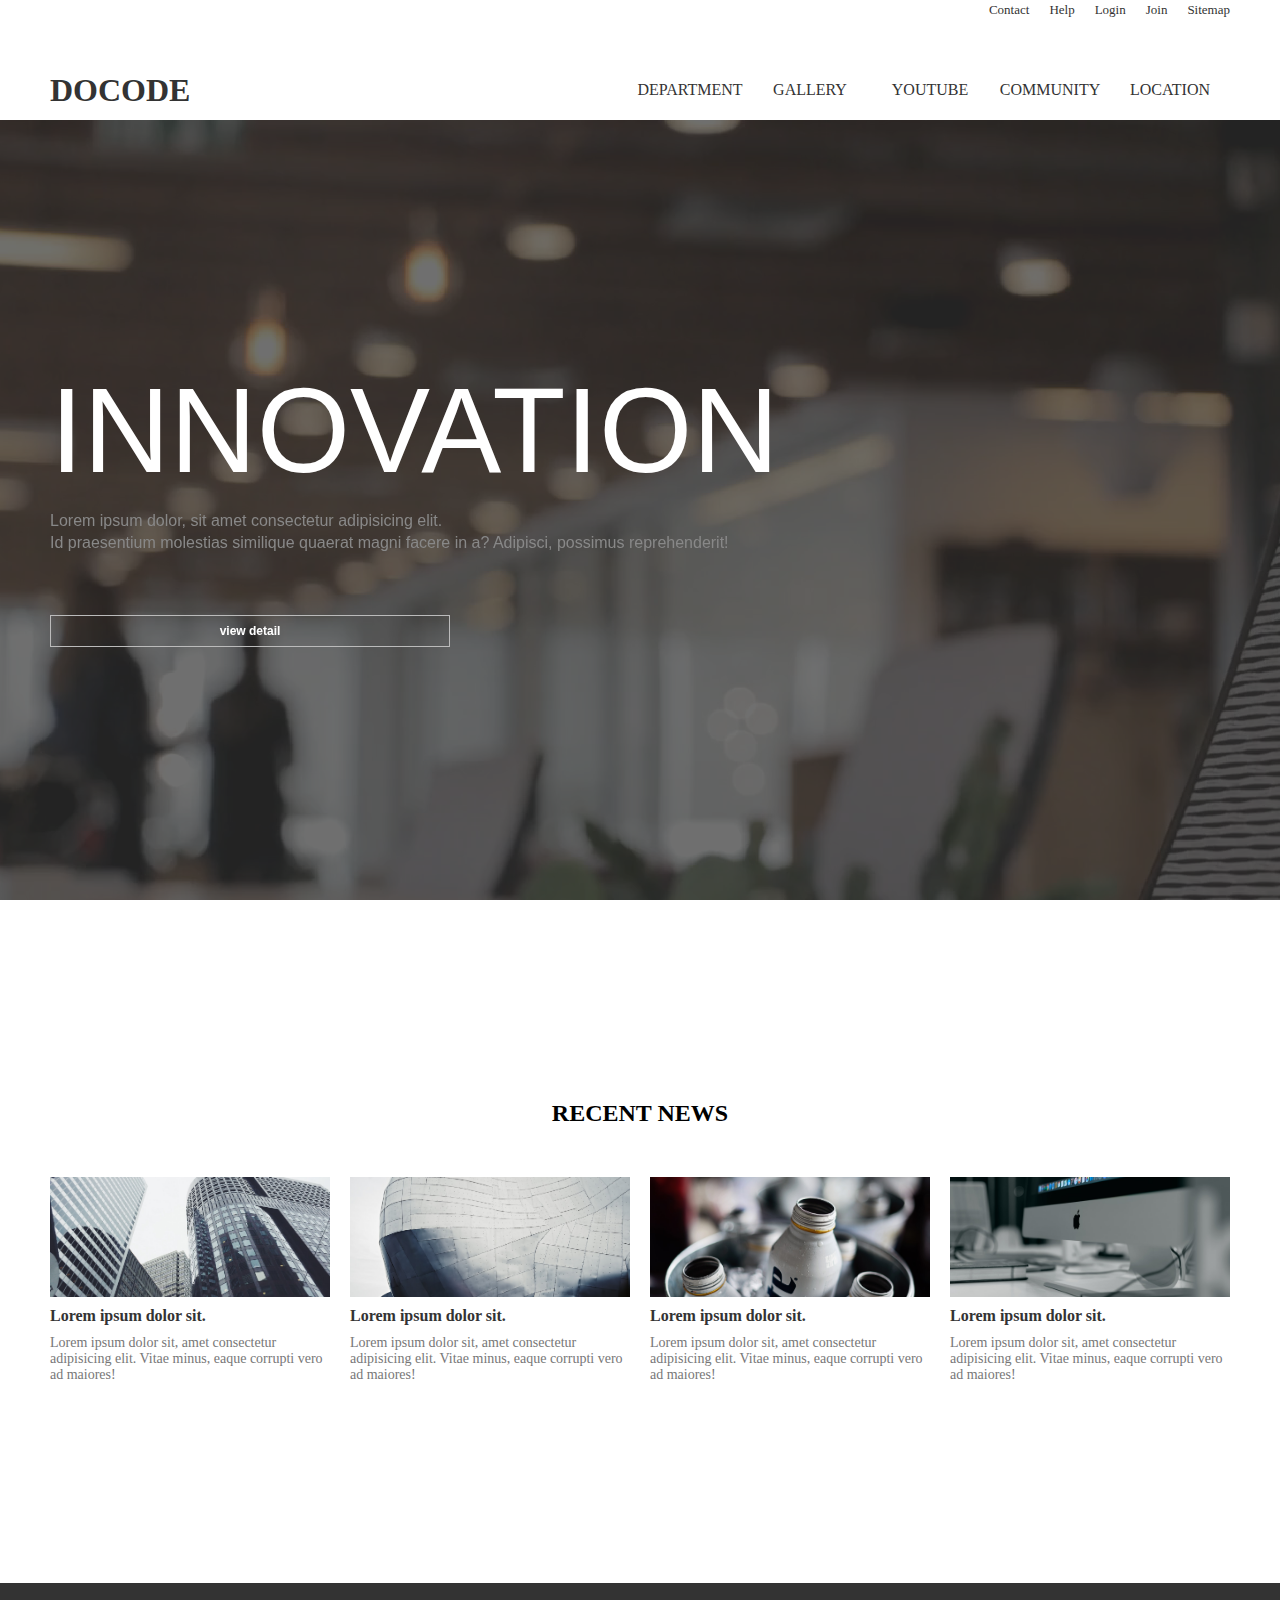
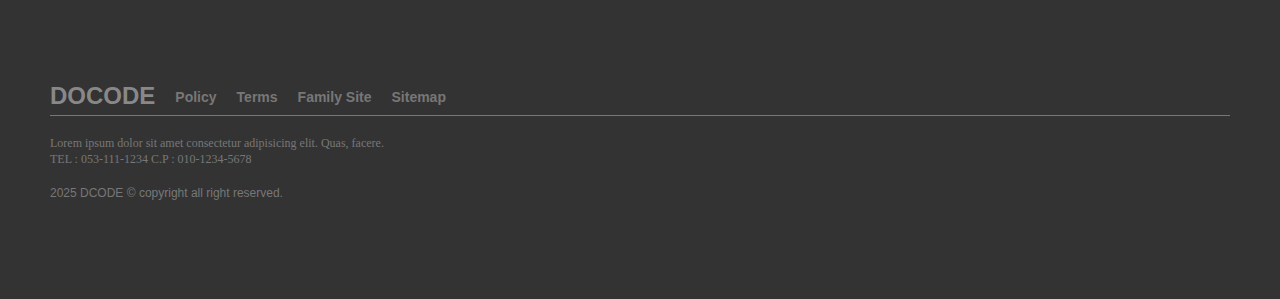
<file: index.html>
<!DOCTYPE html>
<html lang="ko">
  <head>
    <meta charset="UTF-8" />
    <meta name="viewport" content="width=device-width, initial-scale=1.0" />
    <title>docode</title>
    <link rel="stylesheet" href="css/main.css" />
    <!-- 파비콘 -->
    <link
      rel="icon"
      type="image/png"
      href="assets/favicon-0728/favicon-96x96.png"
      sizes="96x96"
    />
    <link
      rel="icon"
      type="image/svg+xml"
      href="assets/favicon-0728/favicon.svg"
    />
    <link rel="shortcut icon" href="assets/favicon-0728/favicon.ico" />
    <link
      rel="apple-touch-icon"
      sizes="180x180"
      href="assets/favicon-0728/apple-touch-icon.png"
    />
    <link rel="manifest" href="assets/favicon-0728/site.webmanifest" />
  </head>
  <body>
    <!-- 전체 레이아웃 -->
    <div class="wrap">
      <!-- 상단 -->
      <header class="header">
        <div class="inner">
          <!-- 상단위 -->
          <div class="header-top">
            <ul class="utill">
              <li><a href="#">Contact</a></li>
              <li><a href="#">Help</a></li>
              <li><a href="#">Login</a></li>
              <li><a href="#">Join</a></li>
              <li><a href="#">Sitemap</a></li>
            </ul>
          </div>
          <!-- 상단아래 -->
          <div class="header-bt">
            <!-- 로고 -->
            <h1><a href="#">DOCODE</a></h1>
            <!-- 메뉴 -->
            <ul class="gnb">
              <li><a href="#">DEPARTMENT</a></li>
              <li><a href="#">GALLERY</a></li>
              <li><a href="#">YOUTUBE</a></li>
              <li><a href="#">COMMUNITY</a></li>
              <li><a href="#">LOCATION</a></li>
            </ul>
          </div>
        </div>
      </header>
      <!-- 비주얼 -->
      <!--figure태그: 독립적인 콘텐츠 담는데 사용  -->
      <figure>
        <!-- 비디오 -->
        <video autoplay loop>
          <source src="images/images/visual.mp4" type="video/mp4" />
        </video>
        <!-- 비디오 내용 -->
        <div class="inner">
          <h2>INNOVATION</h2>
          <p>
            Lorem ipsum dolor, sit amet consectetur adipisicing elit. <br />
            Id praesentium molestias similique quaerat magni facere in a?
            Adipisci, possimus reprehenderit!
          </p>
          <a href="#">view detail</a>
        </div>
      </figure>
      <!-- 뉴스 -->
      <section>
        <div class="inner">
          <h2>RECENT NEWS</h2>
          <div class="section-wrap">
            <ul>
              <li>
                <div class="pic">
                  <img src="images/images/news1.jpg" alt="news1" />
                </div>
                <h3><a href="#">Lorem ipsum dolor sit.</a></h3>
                <p>
                  Lorem ipsum dolor sit, amet consectetur adipisicing elit.
                  Vitae minus, eaque corrupti vero ad maiores!
                </p>
              </li>
              <li>
                <div class="pic">
                  <img src="images/images/news2.jpg" alt="news2" />
                </div>
                <h3><a href="#">Lorem ipsum dolor sit.</a></h3>
                <p>
                  Lorem ipsum dolor sit, amet consectetur adipisicing elit.
                  Vitae minus, eaque corrupti vero ad maiores!
                </p>
              </li>
              <li>
                <div class="pic">
                  <img src="images/images/news3.jpg" alt="news3" />
                </div>
                <h3><a href="#">Lorem ipsum dolor sit.</a></h3>
                <p>
                  Lorem ipsum dolor sit, amet consectetur adipisicing elit.
                  Vitae minus, eaque corrupti vero ad maiores!
                </p>
              </li>
              <li>
                <div class="pic">
                  <img src="images/images/news4.jpg" alt="news4" />
                </div>
                <h3><a href="#">Lorem ipsum dolor sit.</a></h3>
                <p>
                  Lorem ipsum dolor sit, amet consectetur adipisicing elit.
                  Vitae minus, eaque corrupti vero ad maiores!
                </p>
              </li>
            </ul>
          </div>
        </div>
      </section>
      <!-- 하단 -->
      <footer class="footer">
        <div class="inner">
          <!-- 하단위 -->
          <div class="upper">
            <h2><a href="#">DOCODE</a></h2>
            <ul>
              <li><a href="#">Policy</a></li>
              <li><a href="#">Terms</a></li>
              <li><a href="#">Family Site</a></li>
              <li><a href="#">Sitemap</a></li>
            </ul>
          </div>
          <!-- 하단 아래 -->
          <div class="lower">
            <address>
              Lorem ipsum dolor sit amet consectetur adipisicing elit. Quas,
            facere.<br />
            TEL : 053-111-1234 C.P : 010-1234-5678
            </address>
             <p>2025 DCODE &copy; copyright all right reserved.</p>
          </div>
          
        </div>
      </footer>
    </div>
  </body>
</html>
</file>
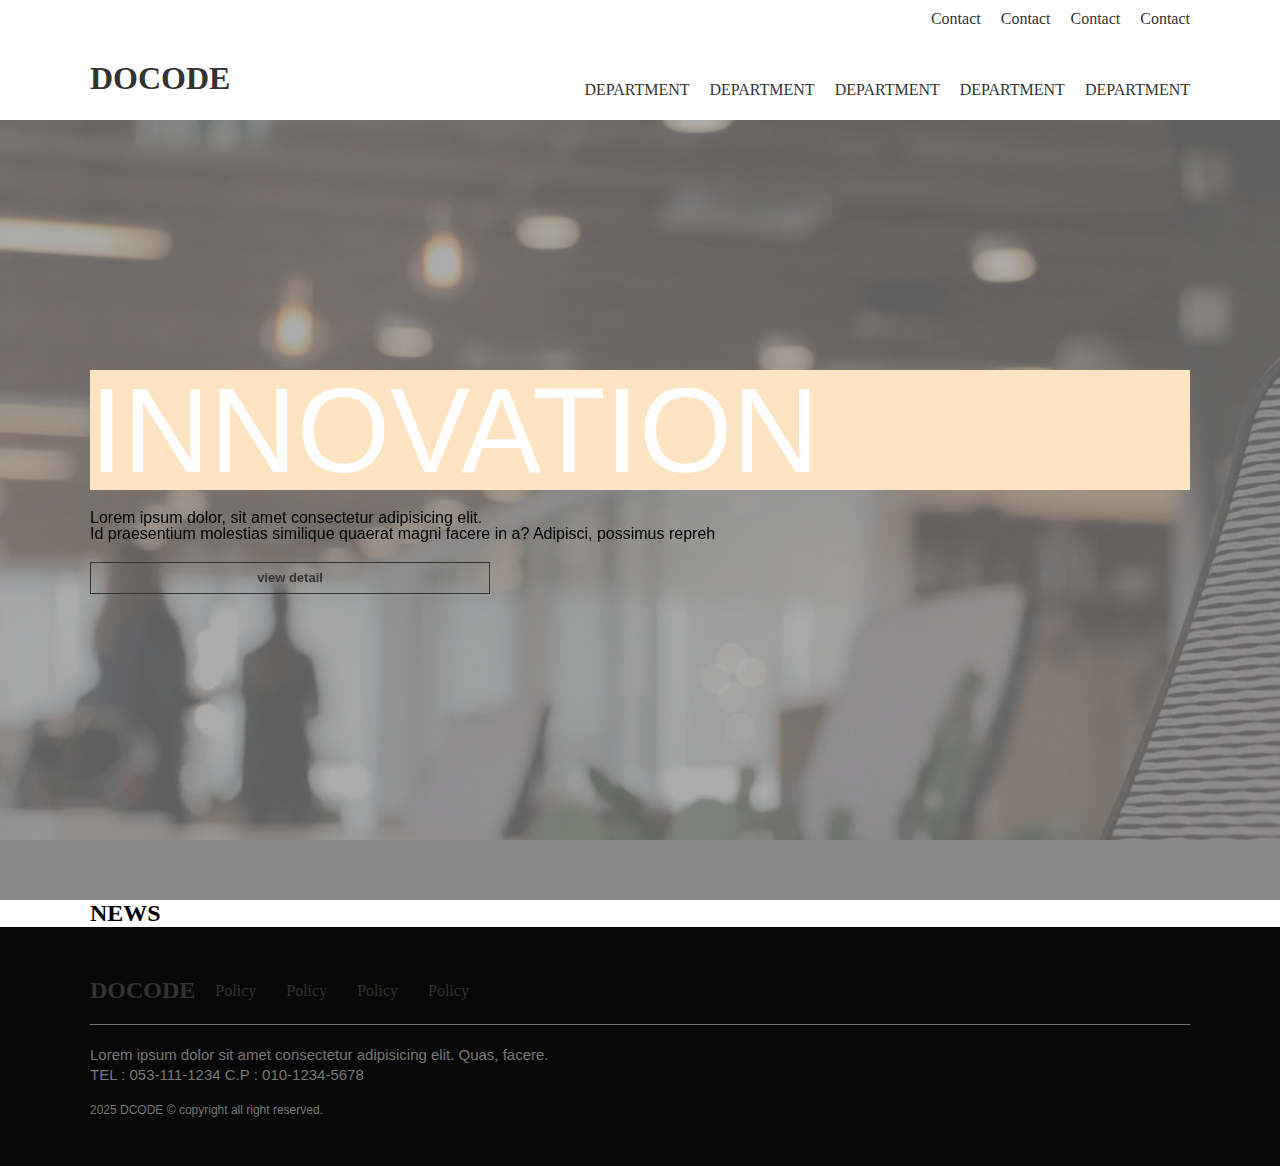
<file: ex-01.html>
<!DOCTYPE html>
<html lang="ko">
  <head>
    <meta charset="UTF-8" />
    <meta name="viewport" content="width=device-width, initial-scale=1.0" />
    <title>Document</title>
    <link rel="stylesheet" href="css/ex-01.css" />
  </head>
  <body>
    <div class="wrap">
      <!-- 상단 -->
      <header class="header">
        <div class="inner">
          <!-- 상단위 -->
          <div class="header-top">
            <ul class="utill">
              <li><a href="#">Contact</a></li>
              <li><a href="#">Contact</a></li>
              <li><a href="#">Contact</a></li>
              <li><a href="#">Contact</a></li>
            </ul>
          </div>
          <!-- 상단아래 -->
          <div class="header-bt">
            <h1><a href="#">DOCODE</a></h1>
            <ul class="gnb">
              <li><a href="#">DEPARTMENT</a></li>
              <li><a href="#">DEPARTMENT</a></li>
              <li><a href="#">DEPARTMENT</a></li>
              <li><a href="#">DEPARTMENT</a></li>
              <li><a href="#">DEPARTMENT</a></li>
            </ul>
          </div>
        </div>
      </header>
      <!-- 메인 -->
      <figure>
        <video autoplay loop>
          <source src="images/images/visual.mp4" type="video/mp4" />
        </video>
        <div class="inner">
          <h2>INNOVATION</h2>
          <p>
            Lorem ipsum dolor, sit amet consectetur adipisicing elit. <br />
            Id praesentium molestias similique quaerat magni facere in a?
            Adipisci, possimus repreh
          </p>
          <a href="#">view detail</a>
        </div>
      </figure>
      <section>
        <div class="inner">
          <h2>NEWS</h2>
          <div class="section-wrap">
            <ul>
              <li></li>
            </ul>
          </div>
        </div>
      </section>

      <!-- 하단 -->
      <footer class="footer">
        <div class="inner">
          <!-- 하단위 -->
          <div class="upper">
            <h2><a href="#">DOCODE</a></h2>
            <ul>
              <li><a href="#">Policy</a></li>
              <li><a href="#">Policy</a></li>
              <li><a href="#">Policy</a></li>
              <li><a href="#">Policy</a></li>
            </ul>
          </div>
          <!-- 하단아래 -->
          <div class="lower">
            <address>  Lorem ipsum dolor sit amet consectetur adipisicing elit. Quas,
            facere.<br />
            TEL : 053-111-1234 C.P : 010-1234-5678</address>
             <p>2025 DCODE &copy; copyright all right reserved.</p>
          </div>
        </div>
      </footer>
    </div>
  </body>
</html>
</file>
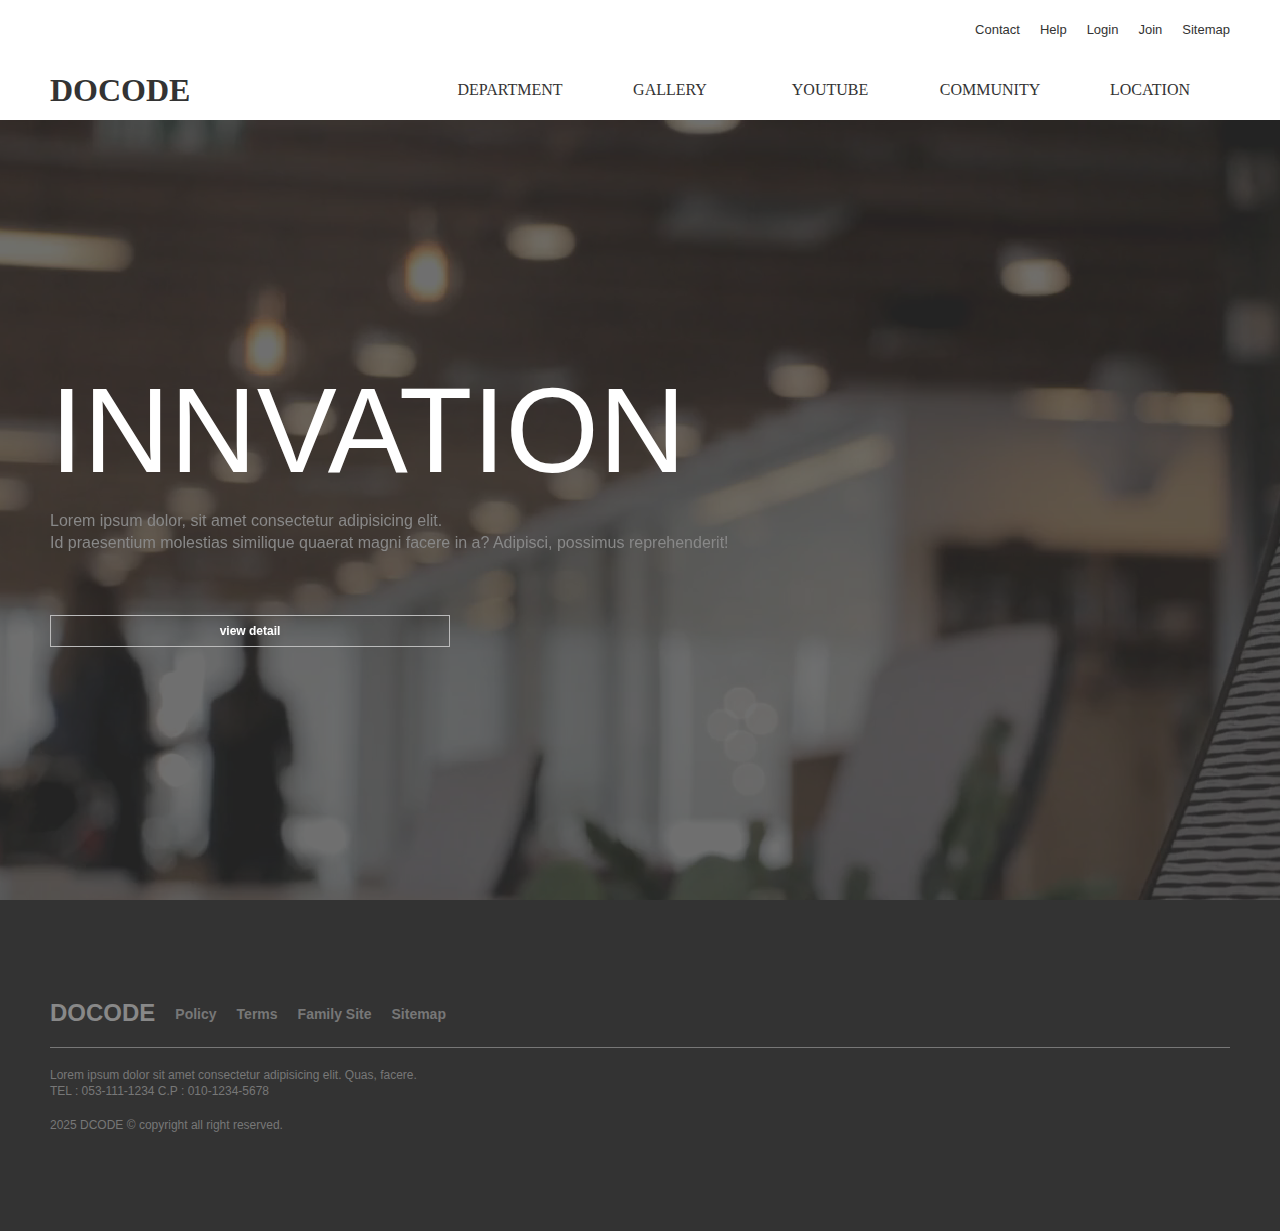
<file: ex-teacher.html>
<!DOCTYPE html>
<html lang="ko">
  <head>
    <meta charset="UTF-8" />
    <meta name="viewport" content="width=device-width, initial-scale=1.0" />
    <title>DOCODE</title>
    <link rel="stylesheet" href="css/ex-teacher.css" />
  </head>
  <body>
    <!-- 전체레이아웃 -->
    <div class="wrap">
      <!-- 상단 -->
      <header class="header">
        <div class="inner">
          <!-- 상단위 -->
          <div class="header-top">
            <ul class="util">
              <li><a href="#">Contact</a></li>
              <li><a href="#">Help</a></li>
              <li><a href="#">Login</a></li>
              <li><a href="#">Join</a></li>
              <li><a href="#">Sitemap</a></li>
            </ul>
          </div>
          <!-- 상단아래 -->
          <div class="header-bt">
            <!-- 로고 -->
            <h1><a href="#">DOCODE</a></h1>
            <!-- 메뉴 -->
            <ul class="gnb">
              <li><a href="#">DEPARTMENT</a></li>
              <li><a href="#">GALLERY</a></li>
              <li><a href="#">YOUTUBE</a></li>
              <li><a href="#">COMMUNITY</a></li>
              <li><a href="#">LOCATION</a></li>
            </ul>
          </div>
        </div>
      </header>
      <!-- 비주얼 -->
      <!-- figure태그 :독림적인 콘텐츠 담는데 사용 -->
      <figure>
        <!-- 비디오 -->
        <video autoplay loop>
          <source src="images/images/visual.mp4" type="video/mp4" />
        </video>
        <!-- 비디오내용 -->
        <div class="inner">
          <h2>INNVATION</h2>
          <p>
            Lorem ipsum dolor, sit amet consectetur adipisicing elit. <br />
            Id praesentium molestias similique quaerat magni facere in a?
            Adipisci, possimus reprehenderit!
          </p>
          <a href="#">view detail</a>
        </div>
      </figure>
      <!-- 뉴스 -->
      <section></section>

      <!-- 하단 -->
      <footer class="footer">
        <div class="inner">
          <!-- 하단 위 -->
          <div class="upper">
            <h2><a href="#">DOCODE</a></h2>
            <ul>
              <li><a href="#">Policy</a></li>
              <li><a href="#">Terms</a></li>
              <li><a href="#">Family Site</a></li>
              <li><a href="#">Sitemap</a></li>
            </ul>
          </div>
          <!-- 하단 아래 -->
          <div class="lower">
            <address>
              Lorem ipsum dolor sit amet consectetur adipisicing elit. Quas,
              facere.<br />
              TEL : 053-111-1234 C.P : 010-1234-5678
            </address>
            <p>2025 DCODE &copy; copyright all right reserved.</p>
          </div>
        </div>
      </footer>
    </div>
  </body>
</html>
</file>
<file: css/main.css>
@charset "utf-8";
* {
  margin: 0;
  padding: 0;
  box-sizing: border-box;
}
ul,
li {
  list-style: none;
}
a {
  text-decoration: none;
  color: #333;
}
/* 공통영역 */
.inner {
  position: relative;
  width: 1180px;
  margin: auto;
}
/* <!-- 전체 레이아웃 --> */
/* <!-- 상단 --> */
header {
  width: 100%;
}
header .inner {
  height: 120px;
}
/* 상단위 */
.header-top {
  height: 60px;
}
.utill {
  display: flex;
  justify-content: flex-end;
  gap: 20px;
}
.utill > li > a {
  /* 폰트사이즈13 lineheight14이다 */
  font: 13px/1 " arial";
}
.header-bt {
  display: flex;
  height: 60px;
  align-items: center;
  justify-content: space-between;
}
.gnb {
  display: flex;
  width: 600px;
  text-align: center;
}
.gnb > li {
  width: calc(100% / 5);
}

.gnb > li > a {
  display: block;
  line-height: 60px;
}
.gnb > li > a:hover {
  background-color: #333;
  color: #fff;
}
/* <!-- 비주얼 --> */
figure {
  position: relative;
  width: 100%;
  height: calc(100vh - 120px);
  background-color: #333;
  padding-top: 250px;
}
figure video {
  width: 100%;
  height: 100%;
  object-fit: cover;
  display: block;
  opacity: 0.3;
  position: absolute;
  top: 0;
  left: 0;
}
figure .inner h2 {
  font: 120px/1 "arial";
  color: #fff;
  margin-bottom: 20px;
}
figure .inner p {
  font: 16px/1.4 "arial";
  color: #888;
  margin-bottom: 60px;
}
figure .inner a {
  display: block;
  width: 400px;
  border: 1px solid #bbb;
  font: bold 12px/30px "arial";
  color: #fff;
  text-align: center;
}
figure .inner a:hover {
  background-color: #bbb;
  color: #333;
}
/* <!-- 뉴스 --> */
section {
  padding: 200px 0;
}
section h2 {
  text-align: center;
  margin-bottom: 50px;
}
.section-wrap ul {
  display: flex;
  gap: 20px;
}
.section-wrap ul li {
  width: calc(100% / 4);
}
.section-wrap ul li h3 {
  font-size: 16px;
  margin: 10px 0;
  color: #555;
}
.section-wrap ul li p {
  font-size: 14px;
  color: #777;
}
.pic {
  position: relative;
  height: 120px;
  overflow: hidden;
}
.pic img {
  position: absolute;
  top: 50%;
  transform: translatey(-50%);
  width: 100%;
}
/* <!-- 하단 --> */
.footer {
  padding: 100px 0;
  background-color: #333;
}
.upper {
  display: flex;
  gap: 20px;
  align-items: center;
  border-bottom: 1px solid #777;
  padding-bottom: 5px;
}

.upper ul {
  display: flex;
  gap: 20px;
}
.upper h2 a {
  color: #888;
  font: bold 24px/1 "arial";
}
.upper ul li a {
  color: #777;
  font: bold 14px/1 "arial";
}
.lower{
  margin-top: 20px;
}
.lower address{
  font : 12px/1.3 " arial";
  color: #777;
   padding-bottom: 20px;
  }
 .lower p{
    font: 12px/1 "arial";
    color: #777;
  }
</file>
<file: css/ex-01.css>
@charset "utf-8";
* {
  margin: 0;
  padding: 0;
  box-sizing: border-box;
}
ul,
li {
  list-style: none;
}
a {
  text-decoration: none;
  color: #333;
}
.inner {
  width: 1100px;
  margin: auto;
}
header {
}
.utill {
  height: 60px;
  display: flex;
  justify-content: flex-end;
  padding-top: 10px;
  gap: 20px;
}
.header-bt {
  width: 100%;
  display: flex;
  justify-content: space-between;
}
.gnb {
  display: flex;
  align-items: center;
  gap: 20px;
}
.gnb > li {
  height: 100%;
  width: calc(100% / 5);
}
.gnb > li > a {
  display: block;
  width: 100%;
  line-height: 60px;
}
.gnb > li > a:hover {
  color: #fff;
  background-color: #333;
}
figure {
  position: relative;
  width: 100%;
  height: calc(100vh - 120px);
  background-color: #888;
  padding-top: 250px;
}
figure video {
  display: block;
  width: 100%;
  position: absolute;
  top: 0;
  left: 0;
  object-fit: cover;
  opacity: 0.3;
}
figure .inner{
    position: relative;
    z-index: 1;
}
figure .inner h2 {
  font: 120px/1 "arial";
  color: #fff;
  background-color: bisque;
  margin-bottom: 20px;
}
figure .inner p {
  font: 16px/1 "arial";
  margin-bottom: 20px;
}
figure .inner a {
  display: block;
  width: 400px;
  text-align: center;
  border: 1px solid #333;
  font: bold 13px/30px "arial";
}
figure .inner a:hover {
  color: #fff;
  background-color: #ffffff;
}
footer{
  padding: 50px 0;
  background-color: #080707;
}
.upper{
  display: flex;
  gap: 20px;
  align-items: center;
  border-bottom: 1px solid #777;
  padding-bottom: 20px;
}
.upper ul {
   display: flex;
  gap: 30px;
}
.lower{
  padding-top: 20px;
  }
  .lower address{
    font: 15px/1.3 "arial";
    color: #777;
    padding-bottom: 20px;
  }
  .lower p{
    font: 12px/1 "arial";
    color: #777;
  }
</file>
<file: css/ex-teacher.css>
@charset "utf-8";
* {
  margin: 0;
  padding: 0;
  box-sizing: border-box;
}
ul,
li {
  list-style: none;
}
a {
  text-decoration: none;
  color: #333;
}
/* 공통영역 */
.inner {
  position: relative;
  width: 1180px;
  margin: auto;
  /* background-color: red; */
}
/* 전체레이아웃 */
/* 상단 */
header {
  width: 100%;
  background-color: rgb(255, 255, 255);
}
header .inner {
  height: 120px;
}
/* 상단위 */
.header-top{
    height: 60px;
}
.util{
    display: flex;
    justify-content: flex-end;
    gap: 20px;
    padding-top: 20px;
}
.util > li > a{
    font: 13px/1 "arial";
}
/* 상단아래 */
.header-bt{
    display: flex;
    justify-content: space-between;
    align-items: center;
    height: 60px;
}
.gnb{
    display: flex;
    text-align: center;
    justify-content: space-between;
     width: 800px;
}
.gnb > li{
 width: calc(100% / 5);
}
.gnb > li > a {
    /* width: 100%; */
    line-height:60px;
    display: block;
   
}
.gnb > li > a:hover{
    background-color: #333;
    color: #fff;
}
/* 비주얼 */
/* 비주얼 */
figure {
  position: relative;
  width: 100%;
  height: calc(100vh - 120px);
  background-color: #333;
  padding-top: 250px;
}
figure video {
  position: absolute;
  top: 0;
  left: 0;
  width: 100%;
  height: 100%;
  object-fit: cover;
  display: block;
  opacity: 0.3;
}
figure .inner h2 {
  font: 120px/1 "arial";
  color: #fff;
  margin-bottom: 20px;
}
figure .inner p {
  font: 16px/1.4 "arial";
  color: #888;
  margin-bottom: 60px;
}
figure .inner a{
    display: block;
    text-align: center;
    width: 400px;
    border: 1px solid #bbb;
    font: bold 12px/30px "arial";
    color: #fff;
    
}
figure .inner a:hover{
    background-color: #bbb;
    color: #333;
}
/* 뉴스 */
/* 하단 */
/* 하단 */
.footer{
  padding: 100px 0;
  background-color:#333;
}
.upper{
  display: flex;
  align-items: center;
  gap: 20px;
  border-bottom: 1px solid #777;
  padding-bottom: 20px;
}
.upper ul{
  display: flex;
  gap: 20px;
}
.upper h2 a{
  color: #888;
  font: bold 24px/1 "arial";
}
.upper ul li a{
  color: #777;
  font: bold 14px/1 "arial";
}
.lower{
  margin-top: 20px;
}
.lower address{
  font: 12px/1.3 "arial";
  color: #777;
  margin-bottom: 20px;
}
.lower p{
 font: 12px/1 "arial";
  color: #777;
}
</file>
